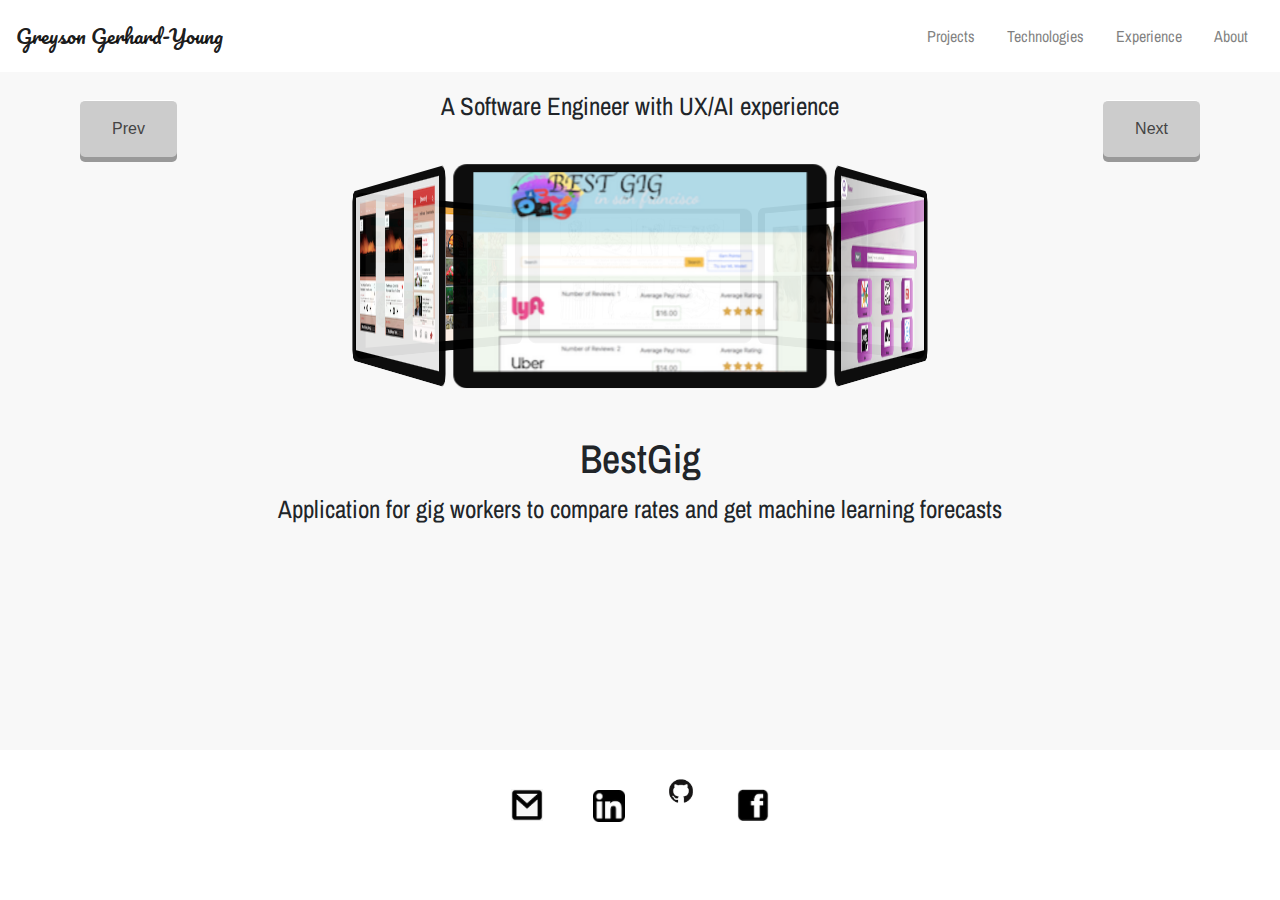
<file: index.html>
<!DOCTYPE html>
<html lang="en">

<head>
    <meta charset="UTF-8">
    <meta name="viewport" content="width=device-width, initial-scale=1.0">
    <meta http-equiv="X-UA-Compatible" content="ie=edge">
    <link rel="stylesheet" href="https://stackpath.bootstrapcdn.com/bootstrap/4.3.1/css/bootstrap.min.css"
        integrity="sha384-ggOyR0iXCbMQv3Xipma34MD+dH/1fQ784/j6cY/iJTQUOhcWr7x9JvoRxT2MZw1T" crossorigin="anonymous">

    <script src="https://code.jquery.com/jquery-3.4.1.min.js"
        integrity="sha256-CSXorXvZcTkaix6Yvo6HppcZGetbYMGWSFlBw8HfCJo=" crossorigin="anonymous"></script>
    <link href="https://fonts.googleapis.com/css?family=Pacifico&display=swap" rel="stylesheet">
    <link href="https://fonts.googleapis.com/css?family=Open+Sans&display=swap" rel="stylesheet">
    <link href="https://fonts.googleapis.com/css?family=Roboto+Slab&display=swap" rel="stylesheet">
    <link href="https://fonts.googleapis.com/css?family=Playfair+Display:900&display=swap" rel="stylesheet">
    <link href="https://fonts.googleapis.com/css?family=Titillium+Web:600&display=swap" rel="stylesheet">
    <link rel="stylesheet" type="text/css" href="assets/css/loadingStyle.css">
    <!-- <link  type = "texhref = "assets/css/reset.css" rel = "stylesheet"> -->
    <link rel="stylesheet" type="text/css" href="assets/css/style.css">
    <link rel="stylesheet" type="text/css" href="assets/css/indexReset.css">
    <link rel="stylesheet" href="https://cdnjs.cloudflare.com/ajax/libs/animate.css/3.7.2/animate.min.css">
    <link href="https://fonts.googleapis.com/css?family=Archivo+Narrow&display=swap" rel="stylesheet">
    <title>Portfolio Page</title>
    <meta property='og:image' content='assets/images/portfolioPic3.png' />
</head>

<body>
    <div id="page-container">
        <div id="content-wrap">

            <div id="mainContent">
                <nav class="navbar navbar-light navbar-expand-lg"
                    style="background-color: white; font-family: 'Archivo Narrow', sans-serif;">
                    <!-- <a class="navbar-brand abs" href="#">Greyson Gerhard-Young</a> -->

                    <div class="d-flex flex-grow-1">
                        <span class="w-100 d-lg-none d-block">
                            <!-- hidden spacer to center brand on mobile --></span>
                        <a class="navbar-brand d-none d-lg-inline-block" id="name" href="#">
                            Greyson Gerhard-Young
                        </a>
                        <a class="navbar-brand-two mx-auto d-lg-none d-inline-block" id="shortName" href="#">
                            Greyson
                        </a>
                        <div class="w-100 text-right">
                            <button class="navbar-toggler" type="button" data-toggle="collapse" data-target="#myNavbar">
                                <span class="navbar-toggler-icon"></span>
                            </button>
                        </div>
                    </div>
                    <div class="collapse navbar-collapse flex-grow-1 text-right" id="myNavbar">
                        <ul class="navbar-nav ml-auto flex-nowrap">
                            <li class="nav-item">
                                <a href="index.html" class="nav-link m-2 menu-item">Projects</a>
                            </li>
                            <li class="nav-item">
                                <a href="technologies.html" class="nav-link m-2 menu-item nav-active ">Technologies</a>
                            </li>
                            <li class="nav-item">
                                <a href="experience.html" class="nav-link m-2 menu-item">Experience</a>
                            </li>
                            <li class="nav-item">
                                <a href="connect.html" class="nav-link m-2 menu-item">About</a>
                            </li>
                        </ul>
                    </div>

                </nav>

                <div id="centralContent">
                    <div id="buttonWrapper">
                        <div class="next">Next</div>
                        <div class="prev">Prev</div>
                    </div>

                    <div id="project" class="d-flex justify-content-center mt-3"
                        style="font-family: 'Archivo Narrow', sans-serif;">
                        <!-- <p id="projectText">BestGig</p> -->
                        <p>A Software Engineer with UX/AI experience</p>
                    </div>

                    <div class="carouselContainer">
                        <div class="carousel">
                            <!-- img src = "assets/images/bestGigPPic.png"> -->
                            <div class="item a"><a href="https://github.com/greysongy/BestGig" target="_blank"><img
                                        class="mb-5" src="assets/images/bgF.png" alt="bestgig"></a></div>
                            <div class="item b"><a href = 'Redesign Project.pdf' target = "_blank"><img
                                    class="mb-5" src="assets/images/clRedesignPic.png" alt="othello"></a>
                            </div>
                            <div class="item c"><a href="GAN Project.pdf" target="_blank"><img
                                        class="mb-5" src="assets/images/GANbestImages.png" alt="finfo"></a></div>
                            <div class="item d"><a href="Personas_and_Storyboarding Project.pdf"
                                    target="_blank"><img class="mb-5" src="assets/images/PersonasPic.png"
                                    alt="pagerank"></a></div>
                            <div class="item e"><a href="https://github.com/greysongy/virtual-fridge"
                                    target="_blank"><img class="mb-5" src="assets/images/RecipePage.PNG"
                                        alt="fridge"></a></div>
                            <div class="item f"><a href = 'Iterative Design Project (2).pdf' target = '_blank'><img class="mb-5" src="assets/images/ListleSecondPic.png"
                                    alt="decisiontree"></a>
                            </div>
                        </div>
                    </div>
                    <!-- <div class="next">Next</div>
        <div class="prev">Prev</div> -->

                    <div id="description" class="d-flex justify-content-center"
                        style="font-family: 'Archivo Narrow', sans-serif;">
                        <div class="col-md-12">
                            <div class="row d-flex justify-content-center">
                                <!-- <p id="codeShow" class="mr-2">Git Repo: </p>
                                <a id="codeLink" href="https://github.com/greysongy/BestGig" target="_blank"> Check it
                                    out!</a> -->
                                <h1 id="projectText" >BestGig</h1>
                            </div>
                            <div class="row d-flex justify-content-center">
                                <p id="codeDescription" style = "font-family: 'Archivo Narrow', sans-serif;" >Application for gig workers to compare rates and get machine
                                    learning
                                    forecasts</p>
                            </div>
                        </div>
                    </div>
                </div>
            </div>
            <div class="push">

            </div>

            <footer class="d-flex justify-content-center">
                <a id="gmailPic" class="" href="mailto:greyson_gerhard-young@brown.edu" target="_blank"><img
                        id="innerGPic" src="assets/images/bwGmail.jpeg" alt="gmail"></a>
                <a id="linkedInPic" class="" href="https://www.linkedin.com/in/greyson-gerhard-young/"
                    target="_blank"><img id="innerLPic" src="assets/images/linkedInBW.png" alt='linkedin'></a>
                <a id="gitPic" href="https://github.com/greysongy" target="_blank"><img id="innerGitPic"
                        src="assets/images/gitLogo.png" alt="git"></a>
                <a id="fbPic" class="" href="https://www.facebook.com/people/Greyson-Gerhard-Young/100011415572276"
                    target="_blank"><img id="innerFPic" src="assets/images/fbBW.png" alt="facebook"></a>
            </footer>
        </div>
    </div>

    <script src="https://cdnjs.cloudflare.com/ajax/libs/popper.js/1.14.7/umd/popper.min.js"
        integrity="sha384-UO2eT0CpHqdSJQ6hJty5KVphtPhzWj9WO1clHTMGa3JDZwrnQq4sF86dIHNDz0W1"
        crossorigin="anonymous"></script>
    <script src="https://stackpath.bootstrapcdn.com/bootstrap/4.3.1/js/bootstrap.min.js"
        integrity="sha384-JjSmVgyd0p3pXB1rRibZUAYoIIy6OrQ6VrjIEaFf/nJGzIxFDsf4x0xIM+B07jRM"
        crossorigin="anonymous"></script>
    <script src="assets/js/carousel.js"></script>
    <script src="assets/js/loading.js"></script>
</body>

</html>
</file>
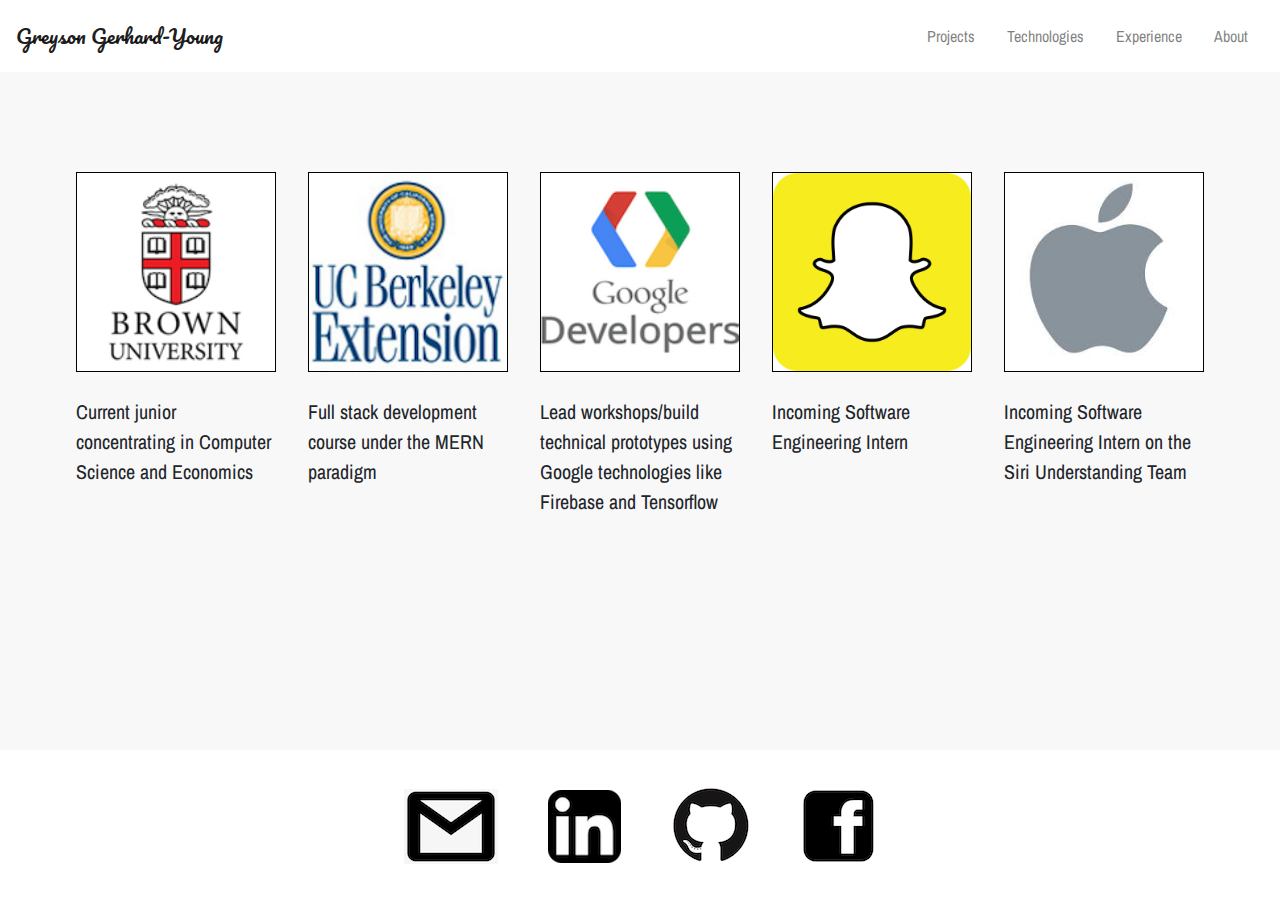
<file: experience.html>
<!DOCTYPE html>
<html lang="en">

<head>
    <meta charset="UTF-8">
    <meta name="viewport" content="width=device-width, initial-scale=1.0">
    <meta http-equiv="X-UA-Compatible" content="ie=edge">
    <link rel="stylesheet" href="https://stackpath.bootstrapcdn.com/bootstrap/4.3.1/css/bootstrap.min.css"
        integrity="sha384-ggOyR0iXCbMQv3Xipma34MD+dH/1fQ784/j6cY/iJTQUOhcWr7x9JvoRxT2MZw1T" crossorigin="anonymous">

    <script src="https://code.jquery.com/jquery-3.4.1.min.js"
        integrity="sha256-CSXorXvZcTkaix6Yvo6HppcZGetbYMGWSFlBw8HfCJo=" crossorigin="anonymous"></script>
    <link href="https://fonts.googleapis.com/css?family=Pacifico&display=swap" rel="stylesheet">
    <link href="https://fonts.googleapis.com/css?family=Playfair+Display:900&display=swap" rel="stylesheet">
    <!-- <link href = "assets/css/reset.css" rel = "stylesheet"> -->
    <link rel="stylesheet" type="text/css" href="assets/css/style.css">
    <link rel="stylesheet" type="text/css" href="assets/css/cardStyling.css">
    <link rel="stylesheet" type="text/css" href="assets/css/experienceResponsive.css">
    <link href="https://fonts.googleapis.com/css?family=Archivo+Narrow&display=swap" rel="stylesheet">
    <title>Portfolio Page</title>
</head>

<body>
    <div id="page-container">
        <div id="content-wrap">
            <nav class="navbar navbar-light navbar-expand-lg"
                style="background-color: white; font-family: 'Archivo Narrow', sans-serif;">
                <!-- <a class="navbar-brand abs" href="#">Greyson Gerhard-Young</a> -->

                <div class="d-flex flex-grow-1">
                    <span class="w-100 d-lg-none d-block">
                        <!-- hidden spacer to center brand on mobile --></span>
                    <a class="navbar-brand d-none d-lg-inline-block" id="name" href="#">
                        Greyson Gerhard-Young
                    </a>
                    <a class="navbar-brand-two mx-auto d-lg-none d-inline-block" id="shortName" href="#">
                        Greyson
                    </a>
                    <div class="w-100 text-right">
                        <button class="navbar-toggler" type="button" data-toggle="collapse" data-target="#myNavbar">
                            <span class="navbar-toggler-icon"></span>
                        </button>
                    </div>
                </div>
                <div class="collapse navbar-collapse flex-grow-1 text-right" id="myNavbar">
                    <ul class="navbar-nav ml-auto flex-nowrap">
                        <li class="nav-item">
                            <a href="index.html" class="nav-link m-2 menu-item">Projects</a>
                        </li>
                        <li class="nav-item">
                            <a href="technologies.html" class="nav-link m-2 menu-item nav-active ">Technologies</a>
                        </li>
                        <li class="nav-item">
                            <a href="experience.html" class="nav-link m-2 menu-item">Experience</a>
                        </li>
                        <li class="nav-item">
                            <a href="connect.html" class="nav-link m-2 menu-item">About</a>
                        </li>
                    </ul>
                </div>

            </nav>

            <div class="col-md-12" id="logoWrapper">
                <!-- <div class="d-flex justify-content-center mt-3" style="font-family: 'Playfair Display', serif;">
                    <h4>Click to explore an experience</h4>
                </div> -->
                <div class="row d-flex justify-content-center">
                    <div class="cards-wrapper d-flex justify-content-center mx-3">
                        <div class="card-container">
                            <!-- <div class="card" id="iibaCard">
                                <div class="card-contents card-frontOne">
                                    <div class="card-depth">
                                    </div>
                                </div>
                                <div class="card-contents card-back">
                                    <div class="card-depth">
                                        <p style="font-family: 'Playfair Display', serif;">Brown Student Club Chapter Lead</p>
                                        <hr>
                                        <p style="font-family: 'Playfair Display', serif;">Technical Projects/Workshops</p>
                                    </div>
                                </div> -->
                                <img class = 'cardImage' src = 'assets/images/bootstrapUpdatedNew.png'>
                                <p class = 'experienceContent'>Current junior concentrating in Computer Science and Economics</p>
                        </div>
                    </div>
                    <div class="cards-wrapper d-flex justify-content-center mx-3">
                        <div class="card-container">
                            <!-- <div class="card" id="consultingCard">
                                <div class="card-contents card-frontTwo">
                                    <div class="card-depth">
                                    </div>
                                </div>
                                <div class="card-contents card-back">
                                    <div class="card-depth">
                                        <p style="font-family: 'Playfair Display', serif;">Consulting Director</p>
                                        <hr>
                                        <p style="font-family: 'Playfair Display', serif;">Nonprofits/Social Enterprises
                                        </p>
                                    </div>
                                </div>
                            </div> -->
                            <img class = 'cardImage' src = 'assets/images/ucbe.jpg'>
                            <p class = 'experienceContent'>Full stack development course under the MERN paradigm</p>
                        </div>
                    </div>
                    <div class="cards-wrapper d-flex justify-content-center mx-3">
                        <div class="card-container">
                            <!-- <div class="card" id="brownCard">
                                <div class="card-contents card-frontThree">
                                    <div class="card-depth">
                                    </div>
                                </div>
                                <div class="card-contents card-back">
                                    <div class="card-depth">
                                        <p style="font-family: 'Playfair Display', serif;">Computer Science-Economics
                                        </p>
                                        <hr>
                                        <p style="font-family: 'Playfair Display', serif;">GPA: 3.8</p>
                                    </div>
                                </div>
                            </div> -->
                            <img class = 'cardImage' src = 'assets/images/gDevelopers.png'>
                            <p class = 'experienceContent'>Lead workshops/build technical prototypes using Google technologies like Firebase and Tensorflow</p>
                        </div>
                    </div>
                    <div class="cards-wrapper d-flex justify-content-center mx-3">
                        <div class="card-container">
                            <!-- <div class="card" id="vcCard">
                                <div class="card-contents card-frontFour">
                                    <div class="card-depth">
                                    </div>
                                </div>
                                <div class="card-contents card-back">
                                    <div class="card-depth">
                                        <p style="font-family: 'Playfair Display', serif;">Data Team</p>
                                        <hr>
                                        <p style="font-family: 'Playfair Display', serif;">Interview Team</p>
                                    </div>
                                </div>
                            </div> -->
                            <img class = 'cardImage' src = 'assets/images/snapPic.png'>
                            <p class = 'experienceContent'>Incoming Software Engineering Intern</p>
                        </div>
                    </div>
                    <div class="cards-wrapper d-flex justify-content-center mx-3">
                        <div class="card-container">
                            <!-- <div class="card" id="calCard">
                                <div class="card-contents card-frontFive">
                                    <div class="card-depth">
                                    </div>
                                </div>
                                <div class="card-contents card-back">
                                    <div class="card-depth">
                                        <p style="font-family: 'Playfair Display', serif;">Full-Stack Dev</p>
                                        <hr>
                                        <p style="font-family: 'Playfair Display', serif;">MERN Applications</p>
                                    </div>
                                </div>
                            </div> -->
                            <img class = 'cardImage' src = 'assets/images/appleLogo.jpeg'>
                            <p class = 'experienceContent'>Incoming Software Engineering Intern on the Siri Understanding Team</p>
                        </div>
                    </div>
                </div>
            </div>

            <div class="container">
                <div class="col-md-12 d-flex justify-content-center">
                    <!-- <div class="cards-wrapper">
                        <div class="card-container">
                            <div class="card">
                                <div class="card-contents card-front">
                                    <div class="card-depth">
                                    </div>
                                </div>
                                <div class="card-contents card-back">
                                    <div class="card-depth" >
                                        <h2>2017</h2>
                                        <hr>
                                        <p>present</p>
                                    </div>
                                </div>
                            </div>
                        </div>
                    </div> -->
                    <!-- <img class="circular--square brownPic" src="assets/images/iibaPic.jpeg">
            <img class="circular--square brownPic" src="assets/images/brownPic1.png">
            <img class="circular--square logoImage" src="assets/images/180pic.png">
            <img class="logoImage" src="assets/images/vcInclusionLab.jpeg">
            <img class="logoImage" src="assets/images/calLogo.png"> -->
                </div>
            </div>
        </div>

        <footer class="d-flex justify-content-center">
            <a id="gmailPic" class="" href="mailto:greyson_gerhard-young@brown.edu" target="_blank"><img id="innerGPic"
                    src="assets/images/bwGmail.jpeg" alt="gmail"></a>
            <a id="linkedInPic" class="" href="https://www.linkedin.com/in/greyson-gerhard-young/" target="_blank"><img
                    id="innerLPic" src="assets/images/linkedInBW.png" alt='linkedin'></a>
            <a id="gitPic" href="https://github.com/greysongy" target="_blank"><img id="innerGitPic"
                    src="assets/images/gitLogo.png" alt="git"></a>
            <a id="fbPic" class="" href="https://www.facebook.com/people/Greyson-Gerhard-Young/100011415572276"
                target="_blank"><img id="innerFPic" src="assets/images/fbBW.png" alt="facebook"></a>
        </footer>
    </div>

    <script src="https://cdnjs.cloudflare.com/ajax/libs/popper.js/1.14.7/umd/popper.min.js"
        integrity="sha384-UO2eT0CpHqdSJQ6hJty5KVphtPhzWj9WO1clHTMGa3JDZwrnQq4sF86dIHNDz0W1"
        crossorigin="anonymous"></script>
    <script src="https://stackpath.bootstrapcdn.com/bootstrap/4.3.1/js/bootstrap.min.js"
        integrity="sha384-JjSmVgyd0p3pXB1rRibZUAYoIIy6OrQ6VrjIEaFf/nJGzIxFDsf4x0xIM+B07jRM"
        crossorigin="anonymous"></script>
    <script src="assets/js/timeline.js"></script>
    <script src="assets/js/card2.js"></script>
</body>

</html>
</file>
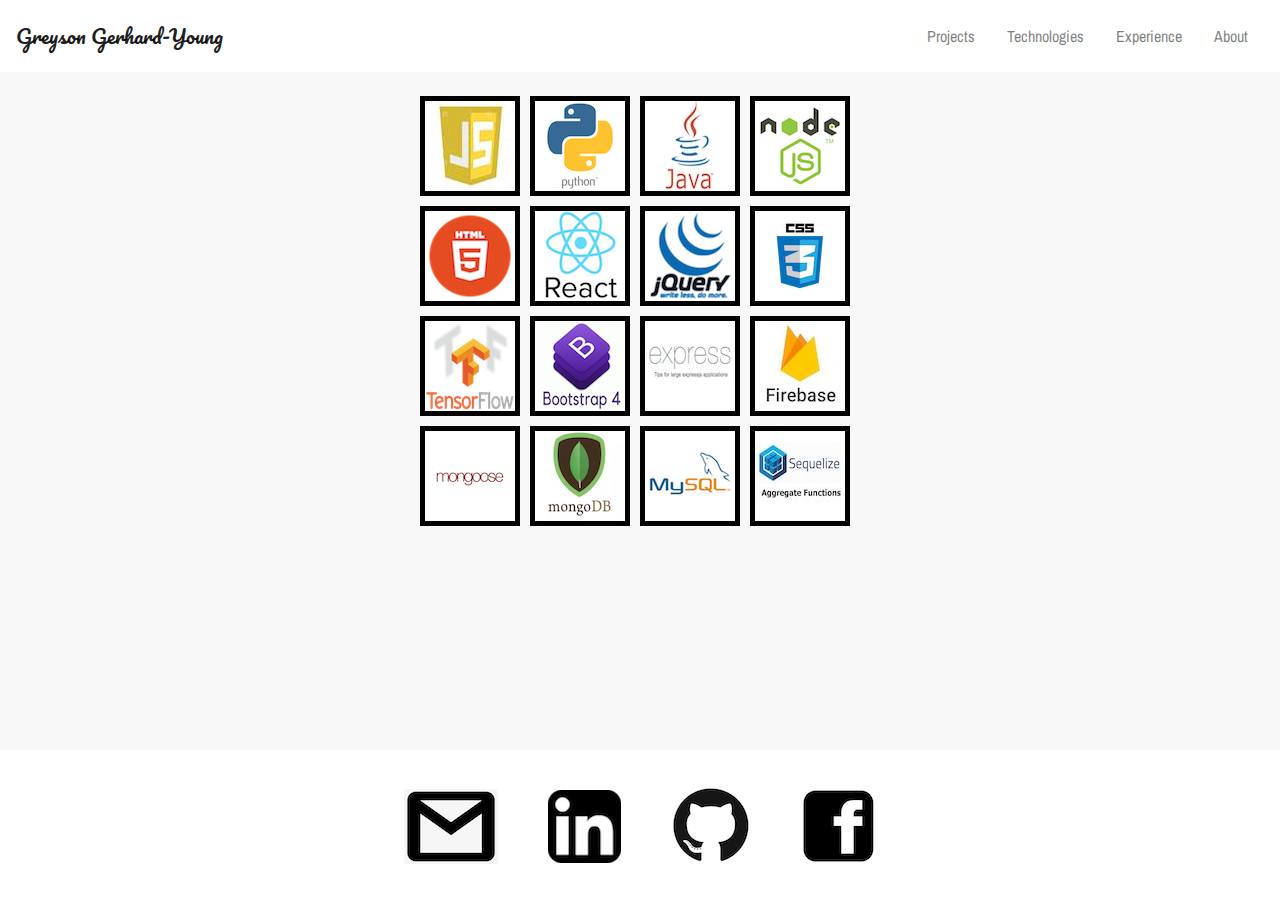
<file: technologies.html>
<!DOCTYPE html>
<html lang="en">

<head>
    <meta charset="UTF-8">
    <meta name="viewport" content="width=device-width, initial-scale=1.0">
    <meta http-equiv="X-UA-Compatible" content="ie=edge">
    <link rel="stylesheet" href="https://stackpath.bootstrapcdn.com/bootstrap/4.3.1/css/bootstrap.min.css"
        integrity="sha384-ggOyR0iXCbMQv3Xipma34MD+dH/1fQ784/j6cY/iJTQUOhcWr7x9JvoRxT2MZw1T" crossorigin="anonymous">

    <script src="https://ajax.googleapis.com/ajax/libs/jquery/1.11.1/jquery.min.js"></script>
    <link href="https://fonts.googleapis.com/css?family=Pacifico&display=swap" rel="stylesheet">
    <link href="https://fonts.googleapis.com/css?family=Playfair+Display:900&display=swap" rel="stylesheet">
    <link href="https://fonts.googleapis.com/css?family=Playfair+Display:900&display=swap" rel="stylesheet">
    <link rel="stylesheet" type="text/css" href="assets/css/style.css">
    <link rel="stylesheet" type="text/css" href="assets/css/techResponsive.css">
    <!-- <link href = "assets/css/reset.css" rel = "stylesheet"> -->
    <link rel="stylesheet" type="text/css" href="assets/css/technology.css">
    <link href="https://fonts.googleapis.com/css?family=Archivo+Narrow&display=swap" rel="stylesheet">
    <title>Technologies Page</title>
</head>

<body>
    <div id="page-container">
        <div id="content-wrap">
            <nav class="navbar navbar-light navbar-expand-lg"
                style="background-color: white; font-family: 'Archivo Narrow', sans-serif;">

                <div class="d-flex flex-grow-1">
                    <span class="w-100 d-lg-none d-block">
                    </span>
                    <a class="navbar-brand d-none d-lg-inline-block" id="name" href="#">
                        Greyson Gerhard-Young
                    </a>
                    <a class="navbar-brand-two mx-auto d-lg-none d-inline-block" id="shortName" href="#">
                        Greyson
                    </a>
                    <div class="w-100 text-right">
                        <button class="navbar-toggler" type="button" data-toggle="collapse" data-target="#myNavbar">
                            <span class="navbar-toggler-icon"></span>
                        </button>
                    </div>
                </div>
                <div class="collapse navbar-collapse flex-grow-1 text-right" id="myNavbar">
                    <ul id="innerNav" class="navbar-nav ml-auto flex-nowrap">
                        <li class="nav-item">
                            <a href="index.html" class="nav-link m-2 menu-item">Projects</a>
                        </li>
                        <li class="nav-item">
                            <a href="technologies.html" class="nav-link m-2 menu-item nav-active ">Technologies</a>
                        </li>
                        <li class="nav-item">
                            <a href="experience.html" class="nav-link m-2 menu-item">Experience</a>
                        </li>
                        <li class="nav-item">
                                <a href="connect.html" class="nav-link m-2 menu-item">About</a>
                            </li>
                    </ul>
                </div>

            </nav>

            <!-- <div class="modal" tabindex="-1" role="dialog" id="myModal">
                <div class="modal-dialog" role="document">
                    <div class="modal-content">
                        <div class="modal-header">
                            <h5 class="modal-title">Modal title</h5>
                            <button type="button" class="close" data-dismiss="modal" aria-label="Close">
                                <span aria-hidden="true">&times;</span>
                            </button>
                        </div>
                        <div class="modal-body">
                            <p>Modal body text goes here.</p>
                        </div>
                        <div class="modal-footer">
                            <button type="button" class="btn btn-primary">Save changes</button>
                            <button type="button" class="btn btn-secondary" data-dismiss="modal">Close</button>
                        </div>
                    </div>
                </div>
            </div> -->

            <div class="modal fade bd-example-modal-lg" tabindex="-1" role="dialog" aria-labelledby="myLargeModalLabel"
                aria-hidden="true" id="myModal">
                <div class="modal-dialog modal-lg">
                    <div class="modal-content">
                        <nav class="navbar navbar-light bg-light">
                            <h1 style="font-family: 'Archivo Narrow', sans-serif;" id="ttitle">React</h1>
                            <a class="navbar-brand" href="#">
                                <img id="tlogo" src="assets/images/react2.jpg"
                                    class="d-inline-block align-top imgBorder" alt="">
                            </a>
                        </nav>
                        <div class="container">
                            <!-- <div class="col-md-12">
                                <div class="row">
                                    <div class="col-md-6 d-flex justify-content-center">
                                        <h1 class="mt-3" style="font-family: 'Pacifico', cursive" ;>React</h1>
                                    </div>
                                    <div class="col-md-6 d-flex justify-content-center">
                                        <img src="assets/images/react2.jpg" height="150" width="150">
                                    </div>
                                </div>
                            </div> -->
                            <div class="col-md-12 mt-2">
                                <div class="row">
                                    <h2 style="font-family: 'Archivo Narrow', sans-serif;">Technical Details</h2>
                                    <div class="col-md-12">
                                        <ul style="font-family: 'Archivo Narrow', sans-serif;" id="skillsList">
                                        </ul>
                                    </div>
                                </div>
                            </div>
                            <div class="col-md-12 mt-2">
                                <div class="row">
                                    <h2 style="font-family: 'Archivo Narrow', sans-serif;">Featured Projects</h2>
                                </div>
                                <div class="row mt-3">
                                    <div class="col-md-4" id="section0">
                                        <!-- <div class="card">
                                            <img class="card-img-top" src="assets/images/RecipePage.PNG" alt="Card image cap">
                                            <div class="card-body">
                                                <h5 class="card-title">Card title</h5>
                                                <p class="card-text">Some quick example text to build on the card title
                                                    and make up the bulk of the card's content.</p>
                                                <a href="#" class="btn btn-primary">Go somewhere</a>
                                            </div>
                                        </div> -->
                                    </div>
                                    <div class="col-md-4" id="section1">
                                        <!-- <div class="card">
                                            <img class="card-img-top" src="assets/images/RecipePage.PNG" alt="Card image cap">
                                            <div class="card-body">
                                                <h5 class="card-title">Card title</h5>
                                                <p class="card-text">Some quick example text to build on the card title
                                                    and make up the bulk of the card's content.</p>
                                                <a href="#" class="btn btn-primary">Go somewhere</a>
                                            </div>
                                        </div> -->
                                    </div>
                                    <div class="col-md-4" id="section2">
                                        <!-- <div class="card">
                                            <img class="card-img-top" src="assets/images/RecipePage.PNG" alt="Card image cap">
                                            <div class="card-body">
                                                <h5 class="card-title">Card title</h5>
                                                <p class="card-text">Some quick example text to build on the card title
                                                    and make up the bulk of the card's content.</p>
                                                <a href="#" class="btn btn-primary">Go somewhere</a>
                                            </div>
                                        </div> -->
                                    </div>
                                </div>
                                <div class="row mt-3">
                                    <div class="col-md-4" id="section3">
                                        <!-- <div class="card">
                                            <img class="card-img-top" src="assets/images/RecipePage.PNG" alt="Card image cap">
                                            <div class="card-body">
                                                <h5 class="card-title">Card title</h5>
                                                <p class="card-text">Some quick example text to build on the card title
                                                    and make up the bulk of the card's content.</p>
                                                <a href="#" class="btn btn-primary">Go somewhere</a>
                                            </div>
                                        </div> -->
                                    </div>
                                    <div class="col-md-4" id="section4">
                                        <!-- <div class="card">
                                            <img class="card-img-top" src="assets/images/RecipePage.PNG" alt="Card image cap">
                                            <div class="card-body">
                                                <h5 class="card-title">Card title</h5>
                                                <p class="card-text">Some quick example text to build on the card title
                                                    and make up the bulk of the card's content.</p>
                                                <a href="#" class="btn btn-primary">Go somewhere</a>
                                            </div>
                                        </div> -->
                                    </div>
                                    <div class="col-md-4" id="section5">
                                        <!-- <div class="card">
                                            <img class="card-img-top" src="assets/images/RecipePage.PNG" alt="Card image cap">
                                            <div class="card-body">
                                                <h5 class="card-title">Card title</h5>
                                                <p class="card-text">Some quick example text to build on the card title
                                                    and make up the bulk of the card's content.</p>
                                                <a href="#" class="btn btn-primary">Go somewhere</a>
                                            </div>
                                        </div> -->
                                    </div>
                                </div>
                            </div>
                            <div class="row">
                                <div class="col-md-10"></div>
                                <div class="col-md-2">
                                    <button style="font-family: 'Archivo Narrow', sans-serif;" id = "closeButton" type="button" class="btn btn-secondary mb-3" data-dismiss="modal">Exit</button>
                                </div>
                            </div>
                        </div>
                    </div>
                </div>
            </div>

            <!-- <nav class="navbar navbar-expand-md navbar-light bg-light">
        <a href="#" class="navbar-brand">
            Greyson Gerhard-Young
        </a>
        <button type="button" class="navbar-toggler" data-toggle="collapse" data-target="#navbarCollapse">
            <span class="navbar-toggler-icon"></span>
        </button>


        <div class="navbar-nav">

        </div>
        <div class="navbar-nav ml-auto">
            <a href="#" class="nav-item nav-link">Technologies</a>
            <a href="#" class="nav-item nav-link">Technologies</a>
            <a href="#" class="nav-item nav-link">Technologies</a>
            <a href="#" class="nav-item nav-link">Technologies</a>
        </div>

    </nav> -->


            <div id="Container" class="d-flex justify-content-center mt-4">
                <div id="Tiles">
                    <div class="title titleOne" data-index="0"></div>
                    <!-- <img class="inner" src="htmlPic.png"></div> -->
                    <!-- <div class = "title"></div> -->
                    <div class=" title titleTwo" data-index="1">
                        <!-- <img class="inner" src="htmlPic.png"> -->
                    </div>
                    <div class=" title titleThree" data-index="2">
                        <!-- <img class="inner" src="htmlPic.png"> -->
                    </div>
                    <div class="title titleFour" data-index="3">
                        <!-- <img class="inner" src="htmlPic.png"> -->
                    </div>
                    <div class="title titleFive" data-index="4">
                        <!-- <img class="inner" src="htmlPic.png"> -->
                    </div>
                    <div class="title titleSix" data-index="5">
                        <!-- <img class="inner" src="htmlPic.png"> -->
                    </div>
                    <div class="title titleSeven" data-index="6">
                        <!-- <img class="inner" src="htmlPic.png"> -->
                    </div>
                    <div class="title titleEight" data-index="7">
                        <!-- <img class="inner" src="htmlPic.png"> -->
                    </div>
                    <div class="title titleNine" data-index="8">
                        <!-- <img class="inner" src="htmlPic.png"> -->
                    </div>
                    <div class="title titleTen" data-index="9">
                        <!-- <img class="inner" src="htmlPic.png"> -->
                    </div>
                    <div class="title titleEleven" data-index="10">
                        <!-- <img class="inner" src="htmlPic.png"> -->
                    </div>
                    <div class="title titleTwelve" data-index="11">
                        <!-- <img class="inner" src="htmlPic.png"> -->
                    </div>
                    <div class="title titleThirteen" data-index="12">
                        <!-- <img class="inner" src="htmlPic.png"> -->
                    </div>
                    <div class="title titleFourteen" data-index="13">
                        <!-- <img class="inner" src="htmlPic.png"> -->
                    </div>
                    <div class="title titleFifteen" data-index="14">
                        <!-- <img class="inner" src="htmlPic.png"> -->
                    </div>
                    <div class="title titleSixteen" data-index="15">
                        <!-- <img class="inner" src="htmlPic.png"> -->
                    </div>
                </div>
            </div>
        </div>

        <footer class="d-flex justify-content-center">
            <a id="gmailPic" class="" href="mailto:greyson_gerhard-young@brown.edu" target="_blank"><img id="innerGPic"
                    src="assets/images/bwGmail.jpeg" alt="gmail"></a>
            <a id="linkedInPic" class="" href="https://www.linkedin.com/in/greyson-gerhard-young/" target="_blank"><img
                    id="innerLPic" src="assets/images/linkedInBW.png" alt='linkedin'></a>
            <a id="gitPic" href="https://github.com/greysongy" target="_blank"><img id="innerGitPic"
                    src="assets/images/gitLogo.png" alt="git"></a>
            <a id="fbPic" class="" href="https://www.facebook.com/people/Greyson-Gerhard-Young/100011415572276"
                target="_blank"><img id="innerFPic" src="assets/images/fbBW.png" alt="facebook"></a>
        </footer>
    </div>

    <script src="https://cdnjs.cloudflare.com/ajax/libs/popper.js/1.14.7/umd/popper.min.js"
        integrity="sha384-UO2eT0CpHqdSJQ6hJty5KVphtPhzWj9WO1clHTMGa3JDZwrnQq4sF86dIHNDz0W1"
        crossorigin="anonymous"></script>
    <script src="https://stackpath.bootstrapcdn.com/bootstrap/4.3.1/js/bootstrap.min.js"
        integrity="sha384-JjSmVgyd0p3pXB1rRibZUAYoIIy6OrQ6VrjIEaFf/nJGzIxFDsf4x0xIM+B07jRM"
        crossorigin="anonymous"></script>
    <script src="assets/js/technologies.js"></script>



</body>

</html>
</file>
<file: assets/css/loadingStyle.css>
body{
    background-color: white;
}
footer{
    position: absolute;
    margin-top: 600px;
}
footer a{
    color: #F5E53A;
}
footer img{
    width: 32px;
    height: 32px;
    vertical-align: middle;
}

.wrapper{
    position: absolute;
    float: left;
    margin: 300px 500px;
    /* margin-top: 300px; */
}

.line{
    position: absolute;
    top: 0px;
    width: 2px;
    height: 8px;
    background-color: red;
}

.circle{
    position: absolute;
    display: block;
    width: 8px;
    height: 8px;
    border-radius: 50%;
    background-color: blue;
}
.circle-top{
    top: 0px;
    left: -3.5px;
}
.circle-bottom{
    bottom: 0px;
    left: -3.5px;
}

.dot{
    position: absolute;
    display: block;
    width: 4px;
    height: 4px;
    border-radius: 50%;
    left: -1.5px;
}

.line1{
    margin-left: 0px;
    background-color: #2410CB;
    -webkit-animation: line 2s cubic-bezier(0.250, 0, 0.705, 1) infinite;
    animation: line 2s cubic-bezier(0.250, 0, 0.705, 1) infinite;
}
.line1 > span{
    background-color: #D4141E;
}
.line1 > .dotted > .dot{
    background-color: #D4141E;
}
.line1 > .dotted > .dot-top{
    top: 0px;
    -webkit-animation: dot-top 2s cubic-bezier(0.250, 0, 0.705, 1) infinite;
    animation: dot-top 2s cubic-bezier(0.250, 0, 0.705, 1) infinite;
}
.line1 > .dotted > .dot-bottom{
    bottom: 0px;
    -webkit-animation: dot-bottom 2s cubic-bezier(0.250, 0, 0.705, 1) infinite;
    animation: dot-bottom 2s cubic-bezier(0.250, 0, 0.705, 1) infinite;
}
.line1 > .dotted > .dot-middle-top{
    top: 0px;
    -webkit-animation: dot-middle-top 2s cubic-bezier(0.250, 0, 0.705, 1) infinite;
    animation: dot-middle-top 2s cubic-bezier(0.250, 0, 0.705, 1) infinite;
}
.line1 > .dotted > .dot-middle-bottom{
    bottom: 0px;
    -webkit-animation: dot-middle-bottom 2s cubic-bezier(0.250, 0, 0.705, 1) infinite;
    animation: dot-middle-bottom 2s cubic-bezier(0.250, 0, 0.705, 1) infinite;
}

.line2{
    margin-left: 35px;
    background-color: #852DF4;
    -webkit-animation: line 2s cubic-bezier(0.250, 0, 0.705, 1) .05s infinite;
    animation: line 2s cubic-bezier(0.250, 0, 0.705, 1) .05s infinite;
}
.line2 > span{
    background-color: #FC7E48;
}
.line2 > .dotted > .dot{
    background-color: #FC7E48;
}
.line2 > .dotted > .dot-top{
    top: 0px;
    -webkit-animation: dot-top 2s cubic-bezier(0.250, 0, 0.705, 1) .05s infinite;
    animation: dot-top 2s cubic-bezier(0.250, 0, 0.705, 1) .05s infinite;
}
.line2 > .dotted > .dot-bottom{
    bottom: 0px;
    -webkit-animation: dot-bottom 2s cubic-bezier(0.250, 0, 0.705, 1) .05s infinite;
    animation: dot-bottom 2s cubic-bezier(0.250, 0, 0.705, 1) .05s infinite;
}
.line2 > .dotted > .dot-middle-top{
    top: 0px;
    -webkit-animation: dot-middle-top 2s cubic-bezier(0.250, 0, 0.705, 1) .05s infinite;
    animation: dot-middle-top 2s cubic-bezier(0.250, 0, 0.705, 1) .05s infinite;
}
.line2 > .dotted > .dot-middle-bottom{
    bottom: 0px;
    -webkit-animation: dot-middle-bottom 2s cubic-bezier(0.250, 0, 0.705, 1) .05s infinite;
    animation: dot-middle-bottom 2s cubic-bezier(0.250, 0, 0.705, 1) .05s infinite;
}

.line3{
    margin-left: 70px;
    background-color: #F42DF1;
    -webkit-animation: line 2s cubic-bezier(0.250, 0, 0.705, 1) .1s infinite;
    animation: line 2s cubic-bezier(0.250, 0, 0.705, 1) .1s infinite;
}
.line3 > span{
    background-color: #EDEB29;
}
.line3 > .dotted > .dot{
    background-color: #EDEB29;
}
.line3 > .dotted > .dot-top{
    top: 0px;
    -webkit-animation: dot-top 2s cubic-bezier(0.250, 0, 0.705, 1) .1s infinite;
    animation: dot-top 2s cubic-bezier(0.250, 0, 0.705, 1) .1s infinite;
}
.line3 > .dotted > .dot-bottom{
    bottom: 0px;
    -webkit-animation: dot-bottom 2s cubic-bezier(0.250, 0, 0.705, 1) .1s infinite;
    animation: dot-bottom 2s cubic-bezier(0.250, 0, 0.705, 1) .1s infinite;
}
.line3 > .dotted > .dot-middle-top{
    top: 0px;
    -webkit-animation: dot-middle-top 2s cubic-bezier(0.250, 0, 0.705, 1) .1s infinite;
    animation: dot-middle-top 2s cubic-bezier(0.250, 0, 0.705, 1) .1s infinite;
}
.line3 > .dotted > .dot-middle-bottom{
    bottom: 0px;
    -webkit-animation: dot-middle-bottom 2s cubic-bezier(0.250, 0, 0.705, 1) .1s infinite;
    animation: dot-middle-bottom 2s cubic-bezier(0.250, 0, 0.705, 1) .1s infinite;
}

.line4{
    margin-left: 105px;
    background-color: #F91396;
    -webkit-animation: line 2s cubic-bezier(0.250, 0, 0.705, 1) .15s infinite;
    animation: line 2s cubic-bezier(0.250, 0, 0.705, 1) .15s infinite;
}
.line4 > span{
    background-color: #ACED29;
}
.line4 > .dotted > .dot{
    background-color: #ACED29;
}
.line4 > .dotted > .dot-top{
    top: 0px;
    -webkit-animation: dot-top 2s cubic-bezier(0.250, 0, 0.705, 1) .15s infinite;
    animation: dot-top 2s cubic-bezier(0.250, 0, 0.705, 1) .15s infinite;
}
.line4 > .dotted > .dot-bottom{
    bottom: 0px;
    -webkit-animation: dot-bottom 2s cubic-bezier(0.250, 0, 0.705, 1) .15s infinite;
    animation: dot-bottom 2s cubic-bezier(0.250, 0, 0.705, 1) .15s infinite;
}
.line4 > .dotted > .dot-middle-top{
    top: 0px;
    -webkit-animation: dot-middle-top 2s cubic-bezier(0.250, 0, 0.705, 1) .15s infinite;
    animation: dot-middle-top 2s cubic-bezier(0.250, 0, 0.705, 1) .15s infinite;
}
.line4 > .dotted > .dot-middle-bottom{
    bottom: 0px;
    -webkit-animation: dot-middle-bottom 2s cubic-bezier(0.250, 0, 0.705, 1) .15s infinite;
    animation: dot-middle-bottom 2s cubic-bezier(0.250, 0, 0.705, 1) .15s infinite;
}

.line5{
    margin-left: 140px;
    background-color: #D4141E;
    -webkit-animation: line 2s cubic-bezier(0.250, 0, 0.705, 1) .2s infinite;
    animation: line 2s cubic-bezier(0.250, 0, 0.705, 1) .2s infinite;
}
.line5 > span{
    background-color: #4EF02B;
}
.line5 > .dotted > .dot{
    background-color: #4EF02B;
}
.line5 > .dotted > .dot-top{
    top: 0px;
    -webkit-animation: dot-top 2s cubic-bezier(0.250, 0, 0.705, 1) .2s infinite;
    animation: dot-top 2s cubic-bezier(0.250, 0, 0.705, 1) .2s infinite;
}
.line5 > .dotted > .dot-bottom{
    bottom: 0px;
    -webkit-animation: dot-bottom 2s cubic-bezier(0.250, 0, 0.705, 1) .2s infinite;
    animation: dot-bottom 2s cubic-bezier(0.250, 0, 0.705, 1) .2s infinite;
}
.line5 > .dotted > .dot-middle-top{
    top: 0px;
    -webkit-animation: dot-middle-top 2s cubic-bezier(0.250, 0, 0.705, 1) .2s infinite;
    animation: dot-middle-top 2s cubic-bezier(0.250, 0, 0.705, 1) .2s infinite;
}
.line5 > .dotted > .dot-middle-bottom{
    bottom: 0px;
    -webkit-animation: dot-middle-bottom 2s cubic-bezier(0.250, 0, 0.705, 1) .2s infinite;
    animation: dot-middle-bottom 2s cubic-bezier(0.250, 0, 0.705, 1) .2s infinite;
}

.line6{
    margin-left: 175px;
    background-color: #FC7E48;
    -webkit-animation: line 2s cubic-bezier(0.250, 0, 0.705, 1) .25s infinite;
    animation: line 2s cubic-bezier(0.250, 0, 0.705, 1) .25s infinite;
}
.line6 > span{
    background-color: #38E790;
}
.line6 > .dotted > .dot{
    background-color: #38E790;
}
.line6 > .dotted > .dot-top{
    top: 0px;
    -webkit-animation: dot-top 2s cubic-bezier(0.250, 0, 0.705, 1) .25s infinite;
    animation: dot-top 2s cubic-bezier(0.250, 0, 0.705, 1) .25s infinite;
}
.line6 > .dotted > .dot-bottom{
    bottom: 0px;
    -webkit-animation: dot-bottom 2s cubic-bezier(0.250, 0, 0.705, 1) .25s infinite;
    animation: dot-bottom 2s cubic-bezier(0.250, 0, 0.705, 1) .25s infinite;
}
.line6 > .dotted > .dot-middle-top{
    top: 0px;
    -webkit-animation: dot-middle-top 2s cubic-bezier(0.250, 0, 0.705, 1) .25s infinite;
    animation: dot-middle-top 2s cubic-bezier(0.250, 0, 0.705, 1) .25s infinite;
}
.line6 > .dotted > .dot-middle-bottom{
    bottom: 0px;
    -webkit-animation: dot-middle-bottom 2s cubic-bezier(0.250, 0, 0.705, 1) .25s infinite;
    animation: dot-middle-bottom 2s cubic-bezier(0.250, 0, 0.705, 1) .25s infinite;
}

.line7{
    margin-left: 210px;
    background-color: #EDEB29;
    -webkit-animation: line 2s cubic-bezier(0.250, 0, 0.705, 1) .3s infinite;
    animation: line 2s cubic-bezier(0.250, 0, 0.705, 1) .3s infinite;
}
.line7 > span{
    background-color: #25EACC;
}
.line7 > .dotted > .dot{
    background-color: #25EACC;
}
.line7 > .dotted > .dot-top{
    top: 0px;
    -webkit-animation: dot-top 2s cubic-bezier(0.250, 0, 0.705, 1) .3s infinite;
    animation: dot-top 2s cubic-bezier(0.250, 0, 0.705, 1) .3s infinite;
}
.line7 > .dotted > .dot-bottom{
    bottom: 0px;
    -webkit-animation: dot-bottom 2s cubic-bezier(0.250, 0, 0.705, 1) .3s infinite;
    animation: dot-bottom 2s cubic-bezier(0.250, 0, 0.705, 1) .3s infinite;
}
.line7 > .dotted > .dot-middle-top{
    top: 0px;
    -webkit-animation: dot-middle-top 2s cubic-bezier(0.250, 0, 0.705, 1) .3s infinite;
    animation: dot-middle-top 2s cubic-bezier(0.250, 0, 0.705, 1) .3s infinite;
}
.line7 > .dotted > .dot-middle-bottom{
    bottom: 0px;
    -webkit-animation: dot-middle-bottom 2s cubic-bezier(0.250, 0, 0.705, 1) .3s infinite;
    animation: dot-middle-bottom 2s cubic-bezier(0.250, 0, 0.705, 1) .3s infinite;
}

.line8{
    margin-left: 245px;
    background-color: #ACED29;
    -webkit-animation: line 2s cubic-bezier(0.250, 0, 0.705, 1) .35s infinite;
    animation: line 2s cubic-bezier(0.250, 0, 0.705, 1) .35s infinite;
}
.line8 > span{
    background-color: #309CDF;
}
.line8 > .dotted > .dot{
    background-color: #309CDF;
}
.line8 > .dotted > .dot-top{
    top: 0px;
    -webkit-animation: dot-top 2s cubic-bezier(0.250, 0, 0.705, 1) .35s infinite;
    animation: dot-top 2s cubic-bezier(0.250, 0, 0.705, 1) .35s infinite;
}
.line8 > .dotted > .dot-bottom{
    bottom: 0px;
    -webkit-animation: dot-bottom 2s cubic-bezier(0.250, 0, 0.705, 1) .35s infinite;
    animation: dot-bottom 2s cubic-bezier(0.250, 0, 0.705, 1) .35s infinite;
}
.line8 > .dotted > .dot-middle-top{
    top: 0px;
    -webkit-animation: dot-middle-top 2s cubic-bezier(0.250, 0, 0.705, 1) .35s infinite;
    animation: dot-middle-top 2s cubic-bezier(0.250, 0, 0.705, 1) .35s infinite;
}
.line8 > .dotted > .dot-middle-bottom{
    bottom: 0px;
    -webkit-animation: dot-middle-bottom 2s cubic-bezier(0.250, 0, 0.705, 1) .35s infinite;
    animation: dot-middle-bottom 2s cubic-bezier(0.250, 0, 0.705, 1) .35s infinite;
}

.line9{
    margin-left: 280px;
    background-color: #4EF02B;
    -webkit-animation: line 2s cubic-bezier(0.250, 0, 0.705, 1) .4s infinite;
    animation: line 2s cubic-bezier(0.250, 0, 0.705, 1) .4s infinite;
}
.line9 > span{
    background-color: #2544E7;
}
.line9 > .dotted > .dot{
    background-color: #2544E7;
}
.line9 > .dotted > .dot-top{
    top: 0px;
    -webkit-animation: dot-top 2s cubic-bezier(0.250, 0, 0.705, 1) .4s infinite;
    animation: dot-top 2s cubic-bezier(0.250, 0, 0.705, 1) .4s infinite;
}
.line9 > .dotted > .dot-bottom{
    bottom: 0px;
    -webkit-animation: dot-bottom 2s cubic-bezier(0.250, 0, 0.705, 1) .4s infinite;
    animation: dot-bottom 2s cubic-bezier(0.250, 0, 0.705, 1) .4s infinite;
}
.line9 > .dotted > .dot-middle-top{
    top: 0px;
    -webkit-animation: dot-middle-top 2s cubic-bezier(0.250, 0, 0.705, 1) .4s infinite;
    animation: dot-middle-top 2s cubic-bezier(0.250, 0, 0.705, 1) .4s infinite;
}
.line9 > .dotted > .dot-middle-bottom{
    bottom: 0px;
    -webkit-animation: dot-middle-bottom 2s cubic-bezier(0.250, 0, 0.705, 1) .4s infinite;
    animation: dot-middle-bottom 2s cubic-bezier(0.250, 0, 0.705, 1) .4s infinite;
}

.line10{
    margin-left: 315px;
    background-color: #38E790;
    -webkit-animation: line 2s cubic-bezier(0.250, 0, 0.705, 1) .45s infinite;
    animation: line 2s cubic-bezier(0.250, 0, 0.705, 1) .45s infinite;
}
.line10 > span{
    background-color: #852DF4;
}
.line10 > .dotted > .dot{
    background-color: #852DF4;
}
.line10 > .dotted > .dot-top{
    top: 0px;
    -webkit-animation: dot-top 2s cubic-bezier(0.250, 0, 0.705, 1) .45s infinite;
    animation: dot-top 2s cubic-bezier(0.250, 0, 0.705, 1) .45s infinite;
}
.line10 > .dotted > .dot-bottom{
    bottom: 0px;
    -webkit-animation: dot-bottom 2s cubic-bezier(0.250, 0, 0.705, 1) .45s infinite;
    animation: dot-bottom 2s cubic-bezier(0.250, 0, 0.705, 1) .45s infinite;
}
.line10 > .dotted > .dot-middle-top{
    top: 0px;
    -webkit-animation: dot-middle-top 2s cubic-bezier(0.250, 0, 0.705, 1) .45s infinite;
    animation: dot-middle-top 2s cubic-bezier(0.250, 0, 0.705, 1) .45s infinite;
}
.line10 > .dotted > .dot-middle-bottom{
    bottom: 0px;
    -webkit-animation: dot-middle-bottom 2s cubic-bezier(0.250, 0, 0.705, 1) .45s infinite;
    animation: dot-middle-bottom 2s cubic-bezier(0.250, 0, 0.705, 1) .45s infinite;
}

.line11{
    margin-left: 350px;
    background-color: #25EACC;
    -webkit-animation: line 2s cubic-bezier(0.250, 0, 0.705, 1) .5s infinite;
    animation: line 2s cubic-bezier(0.250, 0, 0.705, 1) .5s infinite;
}
.line11 > span{
    background-color: #F42DF1;
}
.line11 > .dotted > .dot{
    background-color: #F42DF1;
}
.line11 > .dotted > .dot-top{
    top: 0px;
    -webkit-animation: dot-top 2s cubic-bezier(0.250, 0, 0.705, 1) .5s infinite;
    animation: dot-top 2s cubic-bezier(0.250, 0, 0.705, 1) .5s infinite;

}
.line11 > .dotted > .dot-bottom{
    bottom: 0px;
    -webkit-animation: dot-bottom 2s cubic-bezier(0.250, 0, 0.705, 1) .5s infinite;
    animation: dot-bottom 2s cubic-bezier(0.250, 0, 0.705, 1) .5s infinite;
}
.line11 > .dotted > .dot-middle-top{
    top: 0px;
    -webkit-animation: dot-middle-top 2s cubic-bezier(0.250, 0, 0.705, 1) .5s infinite;
    animation: dot-middle-top 2s cubic-bezier(0.250, 0, 0.705, 1) .5s infinite;
}
.line11 > .dotted > .dot-middle-bottom{
    bottom: 0px;
    -webkit-animation: dot-middle-bottom 2s cubic-bezier(0.250, 0, 0.705, 1) .5s infinite;
    animation: dot-middle-bottom 2s cubic-bezier(0.250, 0, 0.705, 1) .5s infinite;
}

@-webkit-keyframes line{
    0%{height: 4px; top: 0px; left: 0px; -webkit-transform: rotate(-65deg)}
    10%{height: 220px; top: -110px; left: 15px;}
    45%{height: 200px; top: -100px; left: 25px;}
    70%{height: 8px; top: 0px; left: 25px; -webkit-transform: rotate(0deg);}
    100%{height: 8px; top: 0px; left: 15px; -webkit-transform: rotate(0deg);}
}
@-webkit-keyframes dot-top{
    0%{top: -30px}
    10%{top: -30px;}
    45%{top: -25px;}
    60%{top: 0px;}
    100%{top: 0px;}
}
@-webkit-keyframes dot-bottom{
    0%{bottom: -30px}
    10%{bottom: -30px;}
    45%{bottom: -25px;}
    60%{bottom: 0px;}
    100%{bottom: 0px;}
}
@-webkit-keyframes dot-middle-top{
    0%{}
    10%{}
    45%{top: 98px;}
    70%{top: -50px;}
    85%{top: 0px;}
    100%{top: 0px;}
}
@-webkit-keyframes dot-middle-bottom{
    0%{}
    10%{}
    45%{bottom: 98px;}
    70%{bottom: -50px;}
    85%{bottom: 0px;}
    100%{bottom: 0px;}
}

@keyframes line{
    0%{height: 4px; top: 0px; left: 0px; transform: rotate(-65deg)}
    10%{height: 220px; top: -110px; left: 15px;}
    45%{height: 200px; top: -100px; left: 25px;}
    70%{height: 8px; top: 0px; left: 25px; transform: rotate(0deg);}
    100%{height: 8px; top: 0px; left: 15px; transform: rotate(0deg);}
}
@keyframes dot-top{
    0%{top: -30px}
    10%{top: -30px;}
    45%{top: -25px;}
    60%{top: 0px;}
    100%{top: 0px;}
}
@keyframes dot-bottom{
    0%{bottom: -30px}
    10%{bottom: -30px;}
    45%{bottom: -25px;}
    60%{bottom: 0px;}
    100%{bottom: 0px;}
}
@keyframes dot-middle-top{
    0%{}
    10%{}
    45%{top: 78px;}
    70%{top: -50px;}
    85%{top: 0px;}
    100%{top: 0px;}
}
@keyframes dot-middle-bottom{
    0%{}
    10%{}
    45%{bottom: 78px;}
    70%{bottom: -50px;}
    85%{bottom: 0px;}
    100%{bottom: 0px;}
}
</file>
<file: assets/css/style.css>
body {
  background-color: 	#F8F8F8;
}

#name {
  font-family: 'Pacifico', cursive;  
  font-size: 20px !important;  
}

/* .navbar {
  border-color: black;
  font-family: 'Pacifico', cursive; 
  font-size: 60px;
} */

/* p {
  font-size: 200px;  
} */
/* 
footer {
  background-color: white;
  height: 150px;
  position: absolute;
  bottom: 0;
  left: 0;
  width: 100%;
} */

.push {
  height: 50px;
}

#centralContent {
  overflow: scroll;
}

#page-container {
  position: relative;
  min-height: 100vh;
  overflow: scroll;
}

#content-wrap {
  padding-bottom: 150px; 
  overflow: scroll;
  /* Footer height */
}

footer {
  position: absolute;
  bottom: 0;
  width: 100%;
  height: 150px;    
  background-color: white;        /* Footer height */
}


.carouselContainer {
  margin: 0 auto;
  width: 280px;
  height: 168px;
  position: relative;
  perspective: 1000px;
  margin-top: 50px;
}

.carousel {
  height: 100%;
  width: 100%;
  position: absolute;
  transform-style: preserve-3d;
  transition: transform 1s;
}

.item {
  display: block;
  position: absolute;
  background: #000;
  width: 280px;
  height: 168px;
  line-height: 200px;
  font-size: 5em;
  text-align: center;
  color: #FFF;
  opacity: 0.95;
  border-radius: 10px;
}

.a {
  transform: rotateY(0deg) translateZ(250px);
  /* background: #ffc0cb; */
}
.b {
  transform: rotateY(60deg) translateZ(250px);
  /* background: #0072bc; */
}
.c {
  transform: rotateY(120deg) translateZ(250px);
  /* background: #39b54a; */
}
.d {
  transform: rotateY(180deg) translateZ(250px);
  /* background: #f26522; */
}
.e {
  transform: rotateY(240deg) translateZ(250px);
  /* background: #630460; */
} 
.f {
  transform: rotateY(300deg) translateZ(250px);
  /* background: #8c6239; */
}

.next, .prev {
  color: #444;
  position: absolute;
  top: 100px;
  padding: 1em 2em;
  cursor: pointer;
  background: #CCC;
  border-radius: 5px;
  border-top: 1px solid #FFF;
  box-shadow: 0 5px 0 #999;
  transition: box-shadow 0.1s, top 0.1s;
}
.next:hover, .prev:hover { color: #000; }
.next:active, .prev:active {
  top: 104px;
  box-shadow: 0 1px 0 #999;
}
.next { right: 5em; }
.prev { left: 5em; }

#gitPic {
    margin-top: 25px;
    margin-left: 40px;
}

#linkedInPic {
    margin-top: 40px;
    margin-left: 50px;
}

#fbPic {
    margin-top: 39px;
    margin-left: 40px;
    /* transform: perspective(400px) rotateY(45deg); */
}

#gmailPic {
    margin-top: 39px;
}

#project {
    font-size: 25px;
    /* color: #DA70D6; */
}

#description {
    font-size: 25px;
    margin-top: 75px;
    overflow: scroll;
}

#shortName {
  font-family: 'Pacifico', cursive;  
  font-size: 20px !important;
  color: black;
}

* {
  box-sizing: border-box;
}

.circular--square {
  border-radius: 50%;
}

.blackBorder {
    border-style: solid;
    border-color: black;
    
}

.logoImage {
    margin-right: 50px;
    margin-top: 40px;
}

.brownPic {
  margin-right: 30px;
  margin-top: 40px;
}

/* .outerPic {
  transform: perspective(400px) rotateY(60deg);
}

.outerRight {
  transform: perspective(400px) rotateY(-60deg);
}

.innerRight {
  transform: perspective(400px) rotateY(45deg);
}

.innerLeft {
  transform: perspective(400px) rotateY(-45deg);
} */

.pacifico {
  font-family: 'Archivo Narrow', sans-serif; 
  font-size: 20px !important;  
}

.upper {
  margin-top: 50px;
}

.lower {
  margin-top: 50px;
}

#mainContent {
/* display: none; */
}

#loadContent {
display: unset;
}

/* .wrapper {
display: unset;
} */

/* @media screen and (max-width: 700px) {
  body {
    background-color: 	orange;
  }
} */

.imgBorder {
  border-width: 5px;   border-color: black;   border-style: solid;
}

.styledText {
  font-family: 'Archivo Narrow', sans-serif;
}

#outerThree {
	/* position: absolute; */
	/* margin-left: -20px; */
}

#three-container {
  /* position: absolute; */
  /* margin-left: -350px; */
  margin-top: -150px;
}

#aboutText {
  font-size: 25px;
  border-style: solid;
  border-color: black;
  border-radius: 25px;
  padding: 10px;
}

#textWrapper {
  margin-left: -100px;
}

#secondRow {
  visibility: hidden;
}

#textTwo {
  font-size: 25px;
  border-style: solid;
  border-color: black;
  border-radius: 25px;
  padding: 10px;
}

#secondHeadshot {
  border-style: solid;
  border-color: black;
  border-radius: 25px;
}

/* #innerNav {
  position: static;
} */


#closeButton {
  background-color: red;
  /* color: black; */
}

.subtext {
  color: red;
}

.projectCard {
  border-width: 1px;  
  border-color: black;   
  border-style: solid;
  height: 450px;
}

/* .card-body {
  position: relative;
} */

.gitWrapper {
  position: absolute;
  bottom: 10px;
}

#newProfilePic {
  margin-top: 50px;
}

#aboutContent {
  margin-top: 50px;
  /* margin-left: 50px; */
}

#aboutText {
  margin-left: 100px;
  border: none !important;
  font-family: 'Archivo Narrow', sans-serif;
}

.cardImage {
  border-color: black;
  border-style: solid;
  border-width: 1px;
  height: 200px;
  width: 200px;
  background: white;
}

.experienceContent {
  margin-top: 25px;
  font-family: 'Archivo Narrow', sans-serif; 
  font-size: 20px;
  width: 200px;
}
</file>
<file: assets/css/cardStyling.css>
.header {
    text-align: center;
  }
  .header span {
    padding-right: 5px;
  }
  .cards-wrapper {
    margin-top: 50px;
  }
  .card-container {
    perspective: 1200px;
  }
  .card {
    margin: 0 auto;
    height: 200px !important;
    width: 200px !important;
    max-width: 100%;
    position: relative;
    border-radius: 25px;
    transition: all 1s ease;
    transform-style: preserve-3d;
    box-shadow: 1px 3px 3px rgba(0, 0, 0, 0.2);
  }
  .rotated {
    transform: rotateY(-180deg);
  }
  .card-contents {
    width: 100%;
    height: 100%;
    border-radius: 25px;
    display: flex;
    justify-content: center;
    align-items: center;
    flex-direction: column;
    text-align: center;
    position: absolute;
    top: 0;
    left: 0;
    backface-visibility: hidden;
    /* content: url("../../assets/images/brownPIc1.png"); */
  }
  .card-contents h2, .card-contents p {
    text-shadow: 1px 2px 2px rgba(0, 0, 0, 0.2);
  }
  .card-contents h2 {
    font-size: 3em;
    margin: 0 auto;
  }
  .card-contents hr {
    width: 50%;
    margin: 20px auto;
  }
  .card-contents p {
    margin: 0 auto;
  }
  .card-depth {
    transform: translateZ(100px) scale(0.98);
    perspective: inherit;
  }
  .card-frontThree {
    /* background: linear-gradient(to top left, #3a6186, #89253e); */
    background: white;
    border-color: black;
    border-style: solid;
    transform-style: preserve-3d;
    /* content: url("../../assets/images/brownPIc1.png"); */
    content: url("../../assets/images/bootstrapUpdatedNew.png");
  }

  
  .card-frontTwo {
    /* background: linear-gradient(to top left, #3a6186, #89253e); */
    background: white;
    border-color: black;
    border-style: solid;
    transform-style: preserve-3d;
    /* content: url("../../assets/images/brownPIc1.png"); */
    content: url("../../assets/images/180New.png");
  }

  .card-frontFour {
    /* background: linear-gradient(to top left, #3a6186, #89253e); */
    background: white;
    border-color: black;
    border-style: solid;
    transform-style: preserve-3d;
    /* content: url("../../assets/images/brownPIc1.png"); */
    content: url("../../assets/images/vcInclusionLab.jpeg");
  }

  .card-frontOne {
    /* background: linear-gradient(to top left, #3a6186, #89253e); */
    background: white;
    border-color: black;
    border-style: solid;
    transform-style: preserve-3d;
    /* content: url("../../assets/images/brownPIc1.png"); */
    content: url("../../assets/images/gDevelopers.png");
  }

  .card-frontFive {
    /* background: linear-gradient(to top left, #3a6186, #89253e); */
    background: white;
    border-color: black;
    border-style: solid;
    transform-style: preserve-3d;
    /* content: url("../../assets/images/brownPIc1.png"); */
    content: url("../../assets/images/ucbe.jpg");
  }
  .card-back {
    transform: rotateY(180deg);
    background: white;
    transform-style: preserve-3d;
  }

  #logoWrapper {
      margin-top: 50px;
  }
</file>
<file: assets/css/experienceResponsive.css>
@media screen and (max-width: 1125px) {
    /* #gmailPic {
        width: 50px;
        height: 50px;
    } */

    #innerGPic {
        width: 65px;
        height: 50px;
    }

    #innerLPic {
        width: 50px;
        height: 50px;
    }

    #innerFPic {
        width: 50px;
        height: 50px;
    }

    #innerGitPic {
        width: 75px;
        height: 75px;
    }

    footer {
        height: 50px;
    }


    /* body {
        background-color: orange;
    } */

  }
</file>
<file: assets/css/techResponsive.css>
@media screen and (max-width: 1125px) {
    /* #gmailPic {
        width: 50px;
        height: 50px;
    } */

    #innerGPic {
        width: 65px;
        height: 50px;
    }

    #innerLPic {
        width: 50px;
        height: 50px;
    }

    #innerFPic {
        width: 50px;
        height: 50px;
    }

    #innerGitPic {
        width: 75px;
        height: 75px;
    }

    footer {
        height: 100px;
    }

    /* body {
        background-color: orange;
    } */

  }
</file>
<file: assets/css/technology.css>
#Container {
    -webkit-perspective: 500px;
    perspective: 1000px;
    
  }

  #Tiles {
    width: 440px;
    height: 440px;
    /* position: absolute; */
    left: 50%;
    top: -100px;
    /* margin-left: -250px; */
    -webkit-transform: rotateZ(0deg);
    transform: rotateX(75deg) rotateY(0deg) rotateZ(45deg);
    -webkit-transform-style: preserve-3d;
    transform-style: preserve-3d;
    -webkit-transition: all 2s;
    /* border-color: black;
    border-width: thick;
    border-style: solid; */
    /* margin-top: 125px; */
    /* border-color: black;
    border-style: solid; */
    /* background-color: black; */
  }
  .title {
    width: 100px;
    height: 100px;
    float: left;
    margin: 0 10px 10px 0;
    cursor: pointer;
    /* border-color: black;
    border-style: solid;
    border-width: thin; */
  }

  .titleOne:before {
    position: absolute;
    content: url("../images/javascript.jpg");
    display: "inline-block";
    /* transform: rotateZ(-45deg); */
    width: 100px;
    height: 100px;
    background: white;
    border-color: black;
    border-style: solid;
    border-width: thick;
    /* border-color: black;
    border-width: thick;
    border-style: solid; */
    /* background-image: url("htmlPic.png"); */

    -webkit-transition: all .3s;
    transition: all .3s;
    pointer-events: none;
  }

  .titleTwo:before {
    position: absolute;
    content: url("../images/python.png");
    display: "inline-block";
    /* transform: rotateZ(-45deg); */
    width: 100px;
    height: 100px;
    background: white;
    border-color: black;
    border-style: solid;
    border-width: thick;
    /* border-color: black;
    border-width: thick;
    border-style: solid; */
    /* background-image: url("htmlPic.png"); */

    -webkit-transition: all .3s;
    transition: all .3s;
    pointer-events: none;
  }

  .titleThree:before {
    position: absolute;
    content: url("../images/java.jpg");
    display: "inline-block";
    /* transform: rotateZ(-45deg); */
    width: 100px;
    height: 100px;
    background: white;
    border-color: black;
    border-style: solid;
    border-width: thick;
    /* border-color: black;
    border-width: thick;
    border-style: solid; */
    /* background-image: url("htmlPic.png"); */

    -webkit-transition: all .3s;
    transition: all .3s;
    pointer-events: none;
  }

  .titleFour:before {
    position: absolute;
    content: url("../images/nodejs.jpg");
    display: "inline-block";
    /* transform: rotateZ(-45deg); */
    width: 100px;
    height: 100px;
    background: white;
    border-color: black;
    border-style: solid;
    border-width: thick;
    /* border-color: black;
    border-width: thick;
    border-style: solid; */
    /* background-image: url("htmlPic.png"); */

    -webkit-transition: all .3s;
    transition: all .3s;
    pointer-events: none;
  }

  .titleFive:before {
    position: absolute;
    content: url("../images/htmlPic.png");
    display: "inline-block";
    /* transform: rotateZ(-45deg); */
    width: 100px;
    height: 100px;
    background: white;
    border-color: black;
    border-style: solid;
    border-width: thick;
    /* border-color: black;
    border-width: thick;
    border-style: solid; */
    /* background-image: url("htmlPic.png"); */

    -webkit-transition: all .3s;
    transition: all .3s;
    pointer-events: none;
  }

  .titleSix:before {
    position: absolute;
    content: url("../images/react2.jpg");
    display: "inline-block";
    /* transform: rotateZ(-45deg); */
    width: 100px;
    height: 100px;
    background: white;
    border-color: black;
    border-style: solid;
    border-width: thick;
    /* border-color: black;
    border-width: thick;
    border-style: solid; */
    /* background-image: url("htmlPic.png"); */

    -webkit-transition: all .3s;
    transition: all .3s;
    pointer-events: none;
  }

  .titleSeven:before {
    position: absolute;
    content: url("../images/jquery2.png");
    display: "inline-block";
    /* transform: rotateZ(-45deg); */
    width: 100px;
    height: 100px;
    background: white;
    border-color: black;
    border-style: solid;
    border-width: thick;
    /* border-color: black;
    border-width: thick;
    border-style: solid; */
    /* background-image: url("htmlPic.png"); */

    -webkit-transition: all .3s;
    transition: all .3s;
    pointer-events: none;
  }

  .titleEight:before {
    position: absolute;
    content: url("../images/css.png");
    display: "inline-block";
    /* transform: rotateZ(-45deg); */
    width: 100px;
    height: 100px;
    background: white;
    border-color: black;
    border-style: solid;
    border-width: thick;
    /* border-color: black;
    border-width: thick;
    border-style: solid; */
    /* background-image: url("htmlPic.png"); */

    -webkit-transition: all .3s;
    transition: all .3s;
    pointer-events: none;
  }

  .titleNine:before {
    position: absolute;
    content: url("../images/tensorflow.png");
    display: "inline-block";
    /* transform: rotateZ(-45deg); */
    width: 100px;
    height: 100px;
    background: white;
    border-color: black;
    border-style: solid;
    border-width: thick;
    /* border-color: black;
    border-width: thick;
    border-style: solid; */
    /* background-image: url("htmlPic.png"); */

    -webkit-transition: all .3s;
    transition: all .3s;
    pointer-events: none;
  }

  .titleTen:before {
    position: absolute;
    content: url("../images/boostrap3.png");
    display: "inline-block";
    /* transform: rotateZ(-45deg); */
    width: 100px;
    height: 100px;
    background: white;
    border-color: black;
    border-style: solid;
    border-width: thick;
    /* border-color: black;
    border-width: thick;
    border-style: solid; */
    /* background-image: url("htmlPic.png"); */

    -webkit-transition: all .3s;
    transition: all .3s;
    pointer-events: none;
  }

  .titleEleven:before {
    position: absolute;
    content: url("../images/express2.jpg");
    display: "inline-block";
    /* transform: rotateZ(-45deg); */
    width: 100px;
    height: 100px;
    background: white;
    border-color: black;
    border-style: solid;
    border-width: thick;
    /* border-color: black;
    border-width: thick;
    border-style: solid; */
    /* background-image: url("htmlPic.png"); */

    -webkit-transition: all .3s;
    transition: all .3s;
    pointer-events: none;
  }

  .titleTwelve:before {
    position: absolute;
    content: url("../images/firebase.jpg");
    display: "inline-block";
    /* transform: rotateZ(-45deg); */
    width: 100px;
    height: 100px;
    background: white;
    border-color: black;
    border-style: solid;
    border-width: thick;
    /* border-color: black;
    border-width: thick;
    border-style: solid; */
    /* background-image: url("htmlPic.png"); */

    -webkit-transition: all .3s;
    transition: all .3s;
    pointer-events: none;
  }

  .titleThirteen:before {
    position: absolute;
    content: url("../images/mongoose.png");
    display: "inline-block";
    /* transform: rotateZ(-45deg); */
    width: 100px;
    height: 100px;
    background: white;
    border-color: black;
    border-style: solid;
    border-width: thick;
    /* border-color: black;
    border-width: thick;
    border-style: solid; */
    /* background-image: url("htmlPic.png"); */

    -webkit-transition: all .3s;
    transition: all .3s;
    pointer-events: none;
  }

  .titleFourteen:before {
    position: absolute;
    content: url("../images/mongo.png");
    display: "inline-block";
    /* transform: rotateZ(-45deg); */
    width: 100px;
    height: 100px;
    background: white;
    border-color: black;
    border-style: solid;
    border-width: thick;
    /* border-color: black;
    border-width: thick;
    border-style: solid; */
    /* background-image: url("htmlPic.png"); */

    -webkit-transition: all .3s;
    transition: all .3s;
    pointer-events: none;
  }

  .titleFifteen:before {
    position: absolute;
    content: url("../images/mysql.jpg");
    display: "inline-block";
    /* transform: rotateZ(-45deg); */
    width: 100px;
    height: 100px;
    background: white;
    border-color: black;
    border-style: solid;
    border-width: thick;
    /* border-color: black;
    border-width: thick;
    border-style: solid; */
    /* background-image: url("htmlPic.png"); */

    -webkit-transition: all .3s;
    transition: all .3s;
    pointer-events: none;
  }

  .titleSixteen:before {
    position: absolute;
    content: url("../images/sequelize.jpg");
    display: "inline-block";
    /* transform: rotateZ(-45deg); */
    width: 100px;
    height: 100px;
    background: white;
    border-color: black;
    border-style: solid;
    border-width: thick;
    /* border-color: black;
    border-width: thick;
    border-style: solid; */
    /* background-image: url("htmlPic.png"); */

    -webkit-transition: all .3s;
    transition: all .3s;
    pointer-events: none;
  }

  /* #one {
    content: url("../images/sequelize.jpg");
  } */
  .title:hover:before {
    background: white;
  -webkit-transform: translate3d(0, 0, 20px);
  transform: translate3d(0, 0, 20px);
  box-shadow: 30px 30px 10px rgba(0, 0, 0, 0.5);
  }
/* 
  .inner {
      position: relative;
      width: 50%;
      height: 50%;
      z-index: 3;
      transform: rotateZ(-45deg);
      transition: all 0.3s;
  } */

  /* .title:hover .inner {
    -webkit-transform: translate3d(0, 0, 20px) rotateZ(-45deg);
    transform: translate3d(0, 0, 20px) rotateZ(-45deg);
  } */
</file>
<file: assets/css/indexReset.css>
@media screen and (max-width: 500px) {
    /* #gmailPic {
        width: 50px;
        height: 50px;
    } */

    #innerGPic {
        width: 65px;
        height: 50px;
    }

    #innerLPic {
        width: 50px;
        height: 50px;
    }

    #innerFPic {
        width: 50px;
        height: 50px;
    }

    #innerGitPic {
        width: 75px;
        height: 75px;
    }

    #project {
        visibility: hidden;
    }

    footer {
        height: 100px;
    }

  }

  @media screen and (max-width: 975px) {
      .next {
          /* position: relative;
          margin-top: 25px; */
          /* margin-bottom: 300px; */
          /* top: 200px; */
          top: 75px;
      }

      .prev {
        /* position: relative;
        margin-top: 25px; */
        /* margin-bottom: 300px; */
        /* top: 200px; */
        top: 75px;
    }

  }
</file>
